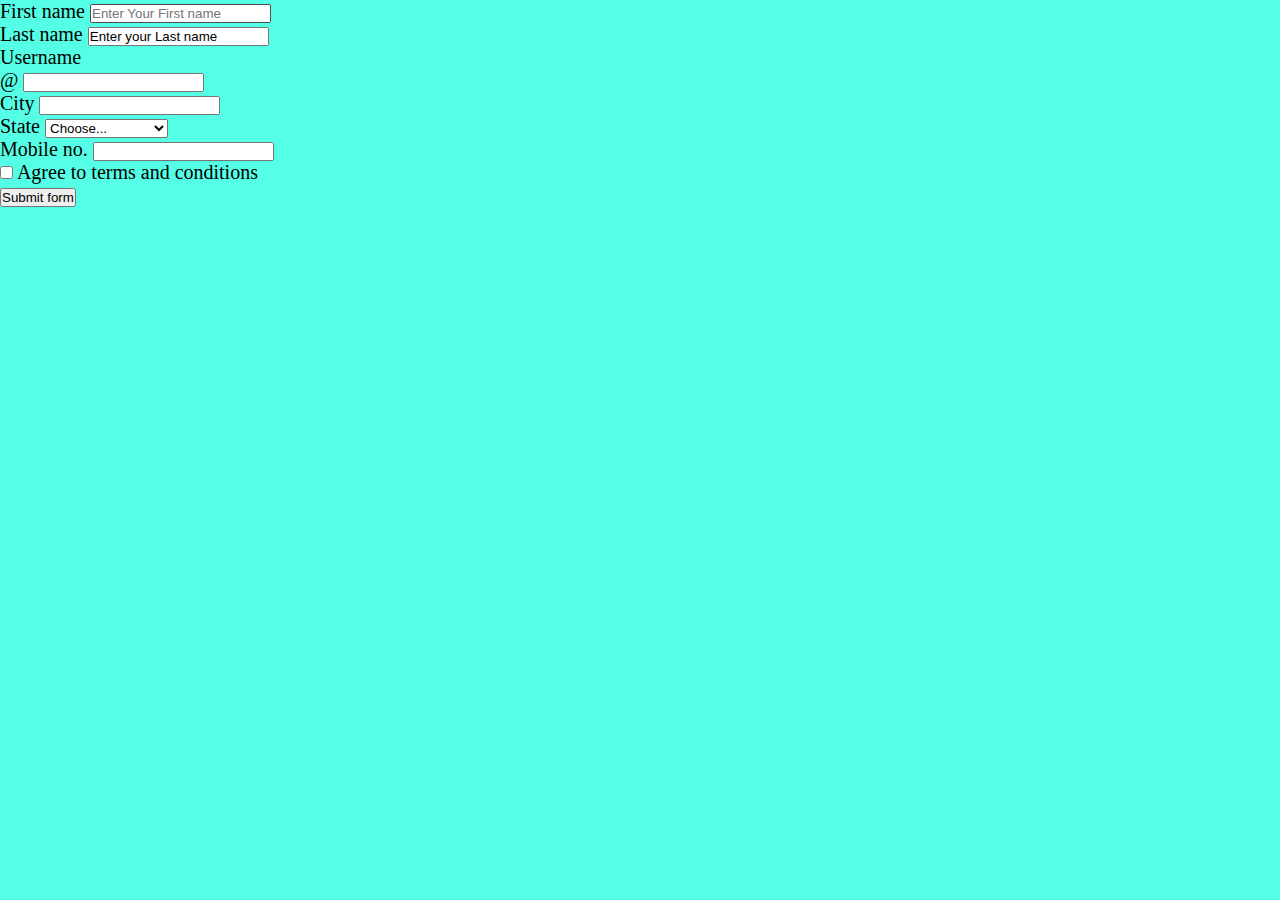
<file: contact.html>
<!DOCTYPE html>
<html lang="en">
<head>
    <meta charset="UTF-8">
    <meta http-equiv="X-UA-Compatible" content="IE=edge">
    <meta name="viewport" content="width=device-width, initial-scale=1.0">
    <title>Contact us page</title>
    <link href="https://cdn.jsdelivr.net/npm/bootstrap@5.0.2/dist/css/bootstrap.min.css" rel="stylesheet" integrity="sha384-EVSTQN3/azprG1Anm3QDgpJLIm9Nao0Yz1ztcQTwFspd3yD65VohhpuuCOmLASjC" crossorigin="anonymous">
    <script src="https://cdn.jsdelivr.net/npm/bootstrap@5.0.2/dist/js/bootstrap.bundle.min.js" integrity="sha384-MrcW6ZMFYlzcLA8Nl+NtUVF0sA7MsXsP1UyJoMp4YLEuNSfAP+JcXn/tWtIaxVXM" crossorigin="anonymous"></script>
    <link rel="stylesheet" href="css/stylish.css">
</head>
<body>
    <form class="row g-3">
        <div class="col-md-4">
          <label for="validationDefault01" class="form-label">First name</label>
          <input type="text" class="form-control" id="validationDefault01" placeholder="Enter Your First name" required>
        </div>
        <div class="col-md-4">
          <label for="validationDefault02" class="form-label">Last name</label>
          <input type="text" class="form-control" id="validationDefault02" value="Enter your Last name" required>
        </div>
        <div class="col-md-4">
          <label for="validationDefaultUsername" class="form-label">Username</label>
          <div class="input-group">
            <span class="input-group-text" id="inputGroupPrepend2">@</span>
            <input type="text" class="form-control" id="validationDefaultUsername"  aria-describedby="inputGroupPrepend2" required>
          </div>
        </div>
        <div class="col-md-6">
          <label for="validationDefault03" class="form-label">City</label>
          <input type="text" class="form-control" id="validationDefault03" required>
        </div>
        <div class="col-md-3">
          <label for="validationDefault04" class="form-label">State</label>
          <select class="form-select" id="validationDefault04" required>
            <option selected disabled value="">Choose...</option>
            <option>Maharashtra</option>
            <option>Gujrat</option>
            <option>Madhya Pradesh</option>
            <option>Uttar Pradesh</option>
            <option>Kerala</option>
          </select>
        </div>
        <div class="col-md-3">
          <label for="validationDefault05" class="form-label">Mobile no.</label>
          <input type="text" class="form-control" id="validationDefault05" required>
        </div>
        <div class="col-12">
          <div class="form-check">
            <input class="form-check-input" type="checkbox" value="" id="invalidCheck2" required>
            <label class="form-check-label" for="invalidCheck2">
              Agree to terms and conditions
            </label>
          </div>
        </div>
        <div class="col-12">
          <button class="btn btn-primary" type="submit">Submit form</button>
        </div>
      </form>
</body>
</html>
</file>
<file: css/stylish.css>
*{
    margin: 0;
    padding: 0;
}
body{
    background: #55ffe5;
    font-size: 20px;
}
</file>
